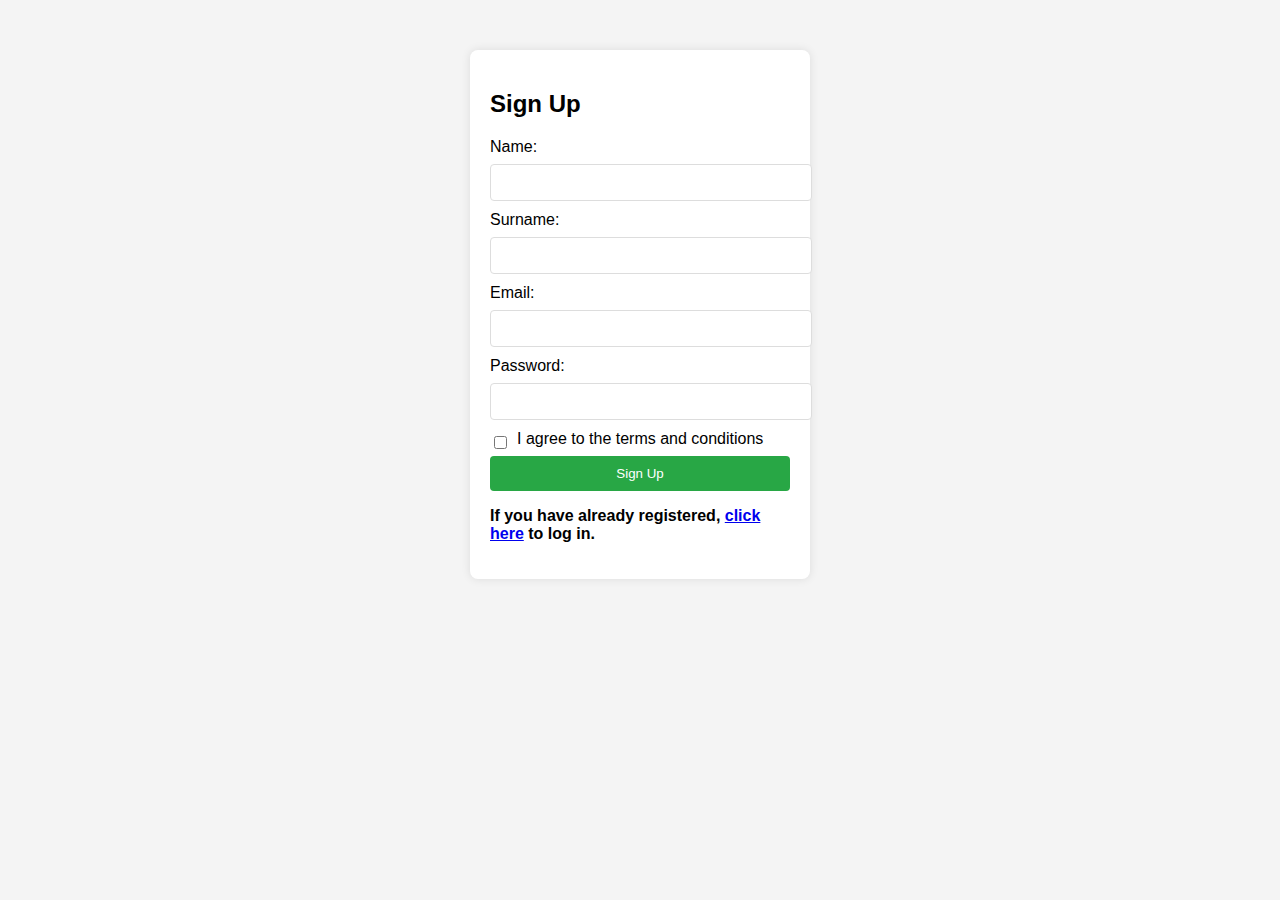
<file: index.html>
<!DOCTYPE html>
<html lang="en">
<head>
    <meta charset="UTF-8">
    <meta name="viewport" content="width=device-width, initial-scale=1.0">
    <title>Registration and Product Display</title>
    <link rel="stylesheet" href="style.css">
</head>
<body>
    <div class="container" id="signup-container">
        <h2>Sign Up</h2>
        <form id="signup-form">
            <label for="name">Name:</label>
            <input type="text" id="name" name="name" required>
            
            <label for="surname">Surname:</label>
            <input type="text" id="surname" name="surname" required>
            
            <label for="email">Email:</label>
            <input type="email" id="email" name="email" required>
            
            <label for="password">Password:</label>
            <input type="password" id="password" name="password" required>
            
            <div class="checkbox-container">
                <input type="checkbox" id="terms" required>
                <label for="terms">I agree to the terms and conditions</label>
            </div>
            
            <button type="submit">Sign Up</button>
        </form>
        
        <p>If you have already registered, <a href="login.html">click here</a> to log in.</p>
    </div>
    
    <div id="product-section" class="hidden">
        <div class="buttons">
            <button id="all-products">All</button>
            <button id="men-products">Mens</button>
            <button id="jewelery">Jewelery</button>
            <button id="electronics">Electronics</button>
            <button id="womens">Women</button>
        </div>
        <div id="product-list" class="product-list"></div>
    </div>
    
    <script src="script.js"></script>
</body>
</html>
</file>
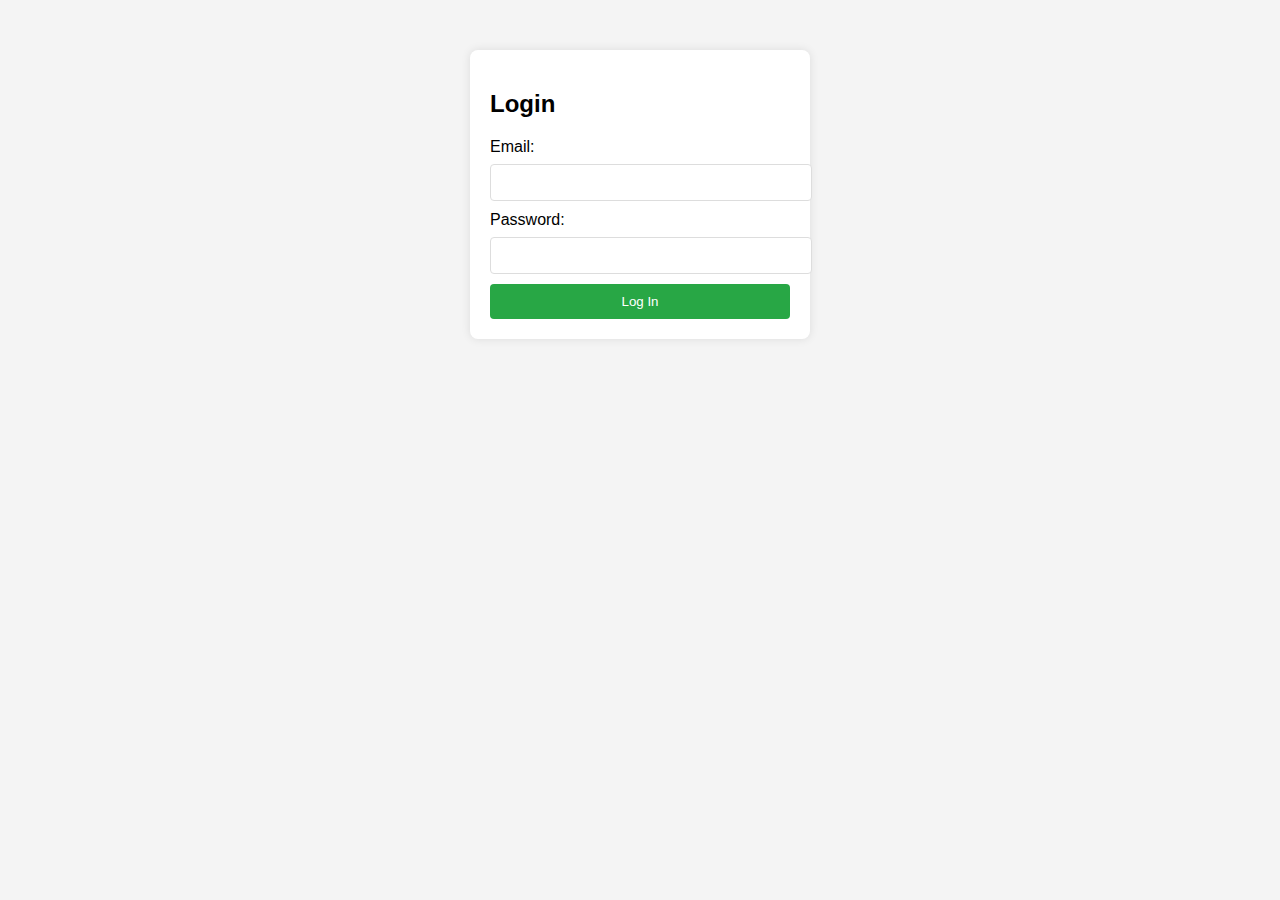
<file: login.html>
<!DOCTYPE html>
<html lang="en">
<head>
    <meta charset="UTF-8">
    <meta name="viewport" content="width=device-width, initial-scale=1.0">
    <title>Login</title>
    <link rel="stylesheet" href="style.css">
</head>
<body>
    <div class="container" id="login-container">
        <h2>Login</h2>
        <form id="login-form">
            <label for="email">Email:</label>
            <input type="email" id="email" name="email" required>
            
            <label for="password">Password:</label>
            <input type="password" id="password" name="password" required>
            
            <button type="submit">Log In</button>
        </form>
    </div>
    
    <div id="product-section" class="hidden">
        <div class="buttons">
            <button id="all-products">All</button>
            <button id="men-products">Men</button>
            <button id="jewelery">Jewelery</button>
            <button id="electronics">Electronics</button>
            <button id="womens">Women</button>
        </div>
        <div id="product-list" class="product-list"></div>
    </div>

    <script src="script.js"></script>
</body>
</html>
</file>
<file: style.css>
body {
  font-family: Arial, sans-serif;
  background-color: #f4f4f4;
  margin: 0;
  padding: 0;
}

.container {
  width: 300px;
  margin: 50px auto;
  padding: 20px;
  background: #fff;
  box-shadow: 0 0 10px rgba(0, 0, 0, 0.1);
  border-radius: 8px;
}
.container p{
    font-weight: 600;
}
.container p:hover {
  color: #28a745;
 
}
h2 {
  margin-bottom: 20px;
}

label {
  display: block;
  margin-bottom: 8px;
}

input[type="text"],
input[type="email"],
input[type="password"] {
  width: 100%;
  padding: 10px;
  margin-bottom: 10px;
  border: 1px solid #ddd;
  border-radius: 4px;
}

.checkbox-container {
  display: flex;
  align-items: center;
}

.checkbox-container input {
  margin-right: 10px;
}

button {
  width: 100%;
  padding: 10px;
  background-color: #28a745;
  color: white;
  border: none;
  border-radius: 4px;
  cursor: pointer;
}

button:hover {
  background-color: #218838;
}

.hidden {
  display: none;
}

#product-section {
  width: 80%;
  margin: 20px auto;
}

.buttons {
  display: flex;
  align-items: center;
  gap: 20px;
  margin-bottom: 100px;
}

.buttons button {
  height: 40px;
  border: none;
  border-radius: 4px;
  cursor: pointer;
}

.buttons button:hover {
  background-color: goldenrod;
}

.product-list {
  display: grid;
  grid-template-columns: repeat(4, 1fr);
  gap: 20px;
}

.product-card {
  padding: 10px;
  background: #fff;
  box-shadow: 0 0 10px rgba(0, 0, 0, 0.1);
  border-radius: 8px;
  text-align: center;
}

.product-card img {
  width: 100%;
  height: 250px;
}

.product-card h3 {
  margin: 10px 0;
}

.product-card p {
  color: #555;
}
</file>
